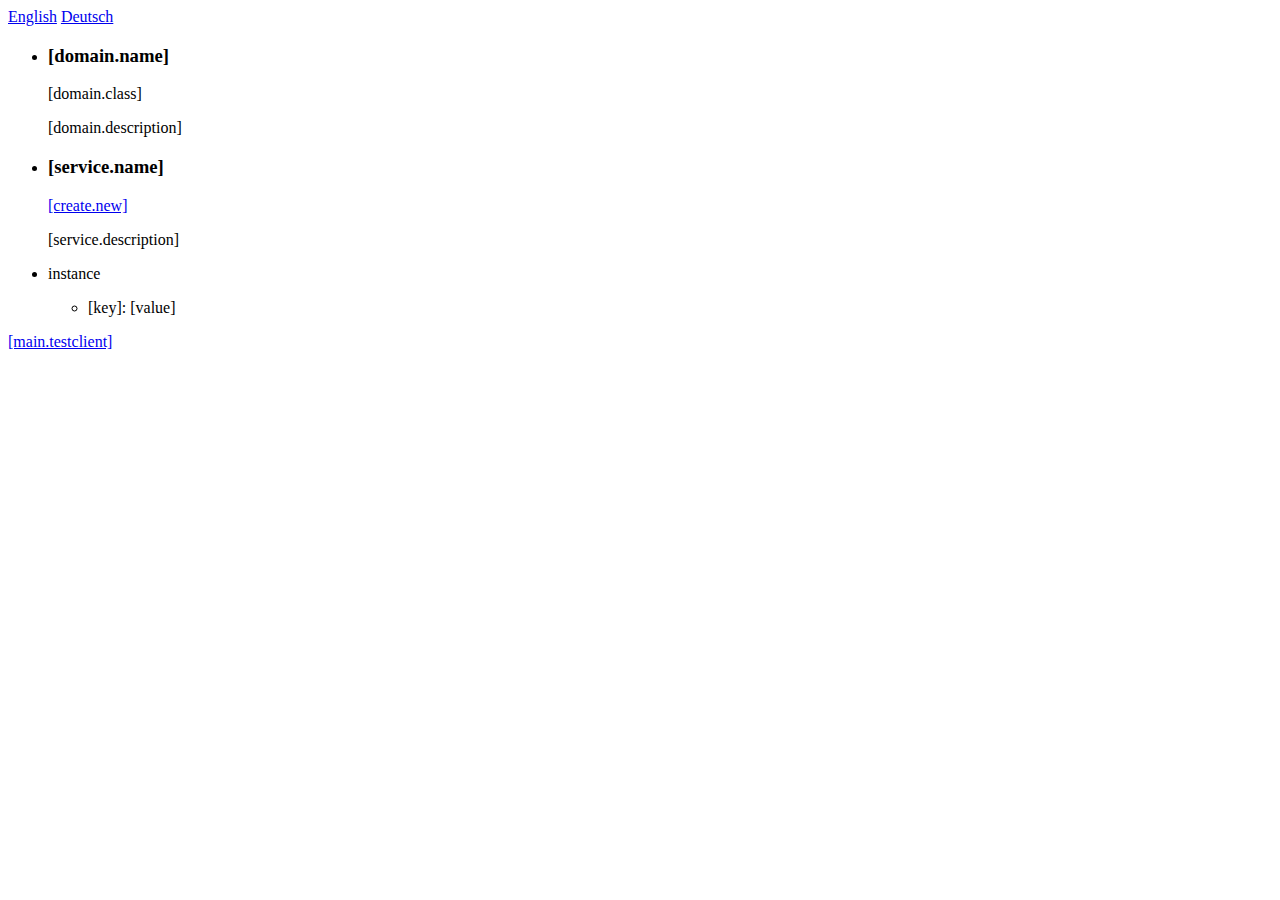
<file: ui/web/src/main/resources/org/openengsb/ui/web/Index.html>
<?xml version="1.0" encoding="UTF-8"?>
<!--

   Copyright 2010 OpenEngSB Division, Vienna University of Technology

   Licensed under the Apache License, Version 2.0 (the "License");
   you may not use this file except in compliance with the License.
   You may obtain a copy of the License at

       http://www.apache.org/licenses/LICENSE-2.0

   Unless required by applicable law or agreed to in writing, software
   distributed under the License is distributed on an "AS IS" BASIS,
   WITHOUT WARRANTIES OR CONDITIONS OF ANY KIND, either express or implied.
   See the License for the specific language governing permissions and
   limitations under the License.

-->
<html xmlns="http://www.w3.org/1999/xhtml" xmlns:wicket="http://wicket.sourceforge.net/" xml:lang="en" lang="en">
  <body>
    <wicket:extend>
      <a href="#" wicket:id="lang.en">English</a> <a href="#" wicket:id="lang.de">Deutsch</a>
      <ul wicket:id="domains">
        <li>
          <h3><span wicket:id="domain.name">[domain.name]</span></h3>
          <p><span wicket:id="domain.class">[domain.class]</span></p>
          <p><span wicket:id="domain.description">[domain.description]</span></p>
        </li>
      </ul>
      <ul wicket:id="services">
        <li>
          <h3><span wicket:id="service.name">[service.name]</span></h3><a href="#" wicket:id="create.new"><wicket:message key="create.new">[create.new]</wicket:message></a>
          <p><span wicket:id="service.description">[service.description]</span></p>
        </li>
      </ul>
      <ul wicket:id="instances">
        <li>
          <p>instance</p>
          <ul wicket:id="properties">
            <li>
              <span wicket:id="key">[key]</span>: <span wicket:id="value">[value]</span>
            </li>
          </ul>
        </li>
      </ul>
        <a href="#" wicket:id="testclient">
            <wicket:message key="main.testclient">[main.testclient]</wicket:message>
        </a>
    </wicket:extend>
  </body>
</html>
</file>
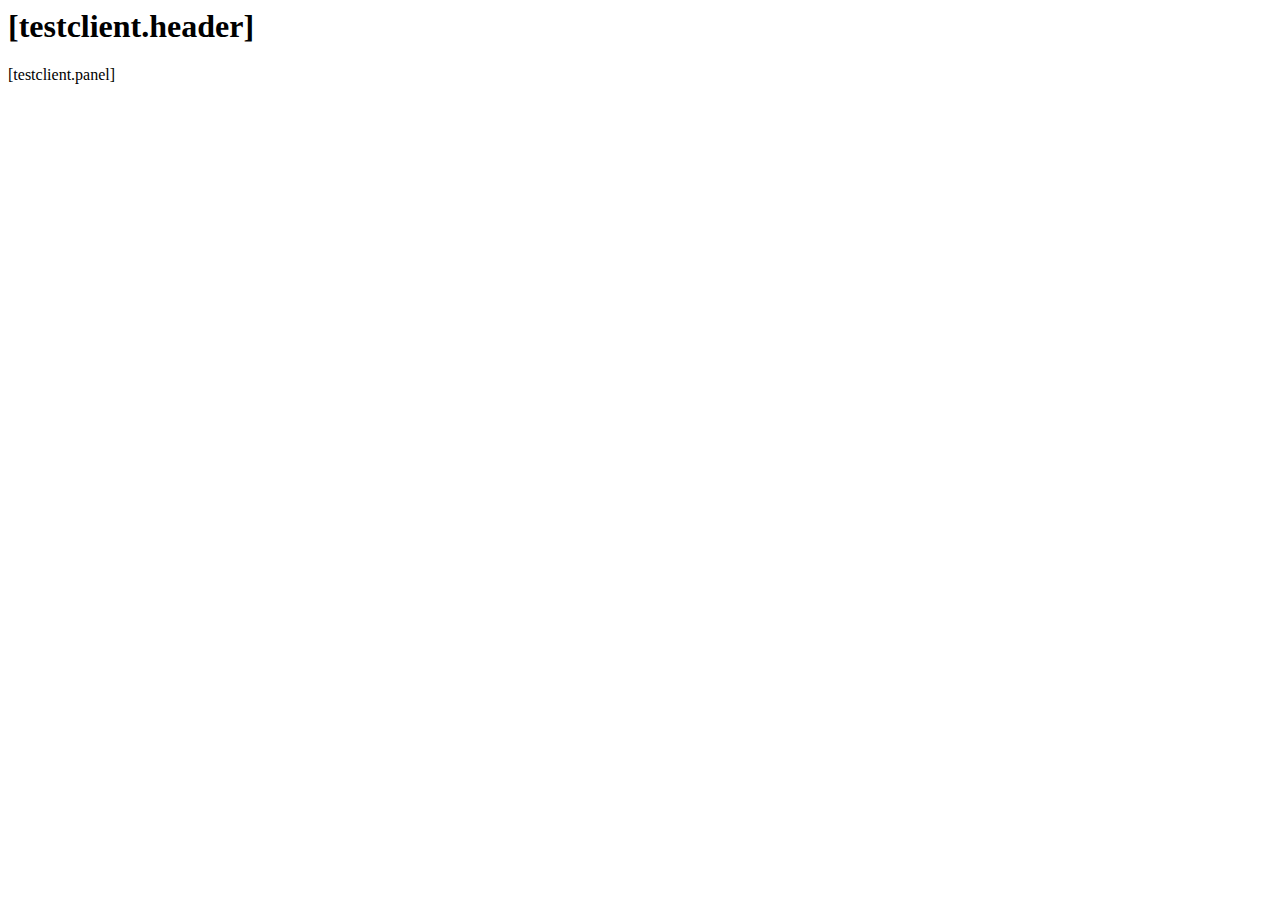
<file: ui/web/src/main/resources/org/openengsb/ui/web/TestClientPage.html>
<?xml version="1.0" encoding="UTF-8"?>
<!--

   Copyright 2010 OpenEngSB Division, Vienna University of Technology

   Licensed under the Apache License, Version 2.0 (the "License");
   you may not use this file except in compliance with the License.
   You may obtain a copy of the License at

       http://www.apache.org/licenses/LICENSE-2.0

   Unless required by applicable law or agreed to in writing, software
   distributed under the License is distributed on an "AS IS" BASIS,
   WITHOUT WARRANTIES OR CONDITIONS OF ANY KIND, either express or implied.
   See the License for the specific language governing permissions and
   limitations under the License.

-->
<html xmlns="http://www.w3.org/1999/xhtml" xmlns:wicket="http://wicket.sourceforge.net/" xml:lang="en" lang="en">
<body>
    <wicket:extend>
        <h1><span wicket:id="testclient.header">[testclient.header]</span></h1>

        <div wicket:id="testclient.panel"> [testclient.panel]</div>
    </wicket:extend>
</body>
</html>
</file>
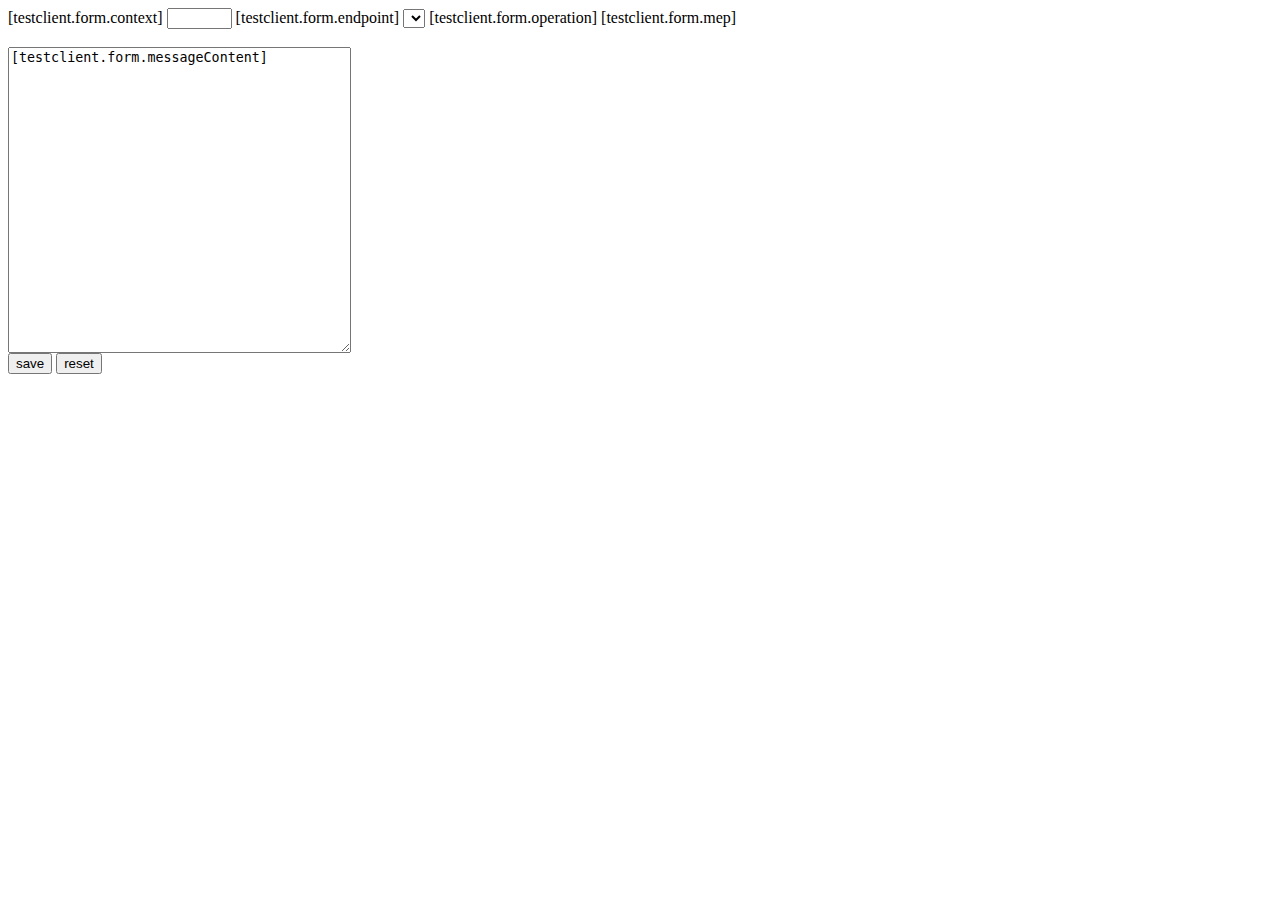
<file: ui/web/src/main/resources/org/openengsb/ui/web/TestClientPanel.html>
<?xml version="1.0" encoding="UTF-8"?>
<!--

   Copyright 2010 OpenEngSB Division, Vienna University of Technology

   Licensed under the Apache License, Version 2.0 (the "License");
   you may not use this file except in compliance with the License.
   You may obtain a copy of the License at

       http://www.apache.org/licenses/LICENSE-2.0

   Unless required by applicable law or agreed to in writing, software
   distributed under the License is distributed on an "AS IS" BASIS,
   WITHOUT WARRANTIES OR CONDITIONS OF ANY KIND, either express or implied.
   See the License for the specific language governing permissions and
   limitations under the License.

-->
<html xmlns="http://www.w3.org/1999/xhtml" xmlns:wicket="http://wicket.sourceforge.net/" xml:lang="en" lang="en">
<body>
    <wicket:panel>
        <!-- panel start -->
       <form wicket:id="testclient.form">
           <div id="header">
               <td colspan="8">
                   <wicket:message key="testclient.form.context">[testclient.form.context]</wicket:message>
                   <input wicket:id="testclient.form.messageContext" type="text" size="5"/>

                   <wicket:message key="testclient.form.endpoint">[testclient.form.endpoint]</wicket:message>

                   <select wicket:id="testclient.form.managedServices"></select>

                   <wicket:message key="testclient.form.operation">[testclient.form.operation]</wicket:message>

                   <wicket:message key="testclient.form.mep">[testclient.form.mep]</wicket:message>

               </td>
           </div>
           <br/>
           <textarea wicket:id="testclient.form.messageContent" rows="20"
                     cols="40">[testclient.form.messageContent]</textarea>

           <br/>

           <!--div id="buttons"-->

               <input type="submit" wicket:id="testclient.form.submit" value="save"/>
               <input type="submit" wicket:id="testclient.form.reset" value="reset"/>

           <!--/div-->
        </form>
       
    </wicket:panel>
</body>
</html>
</file>
